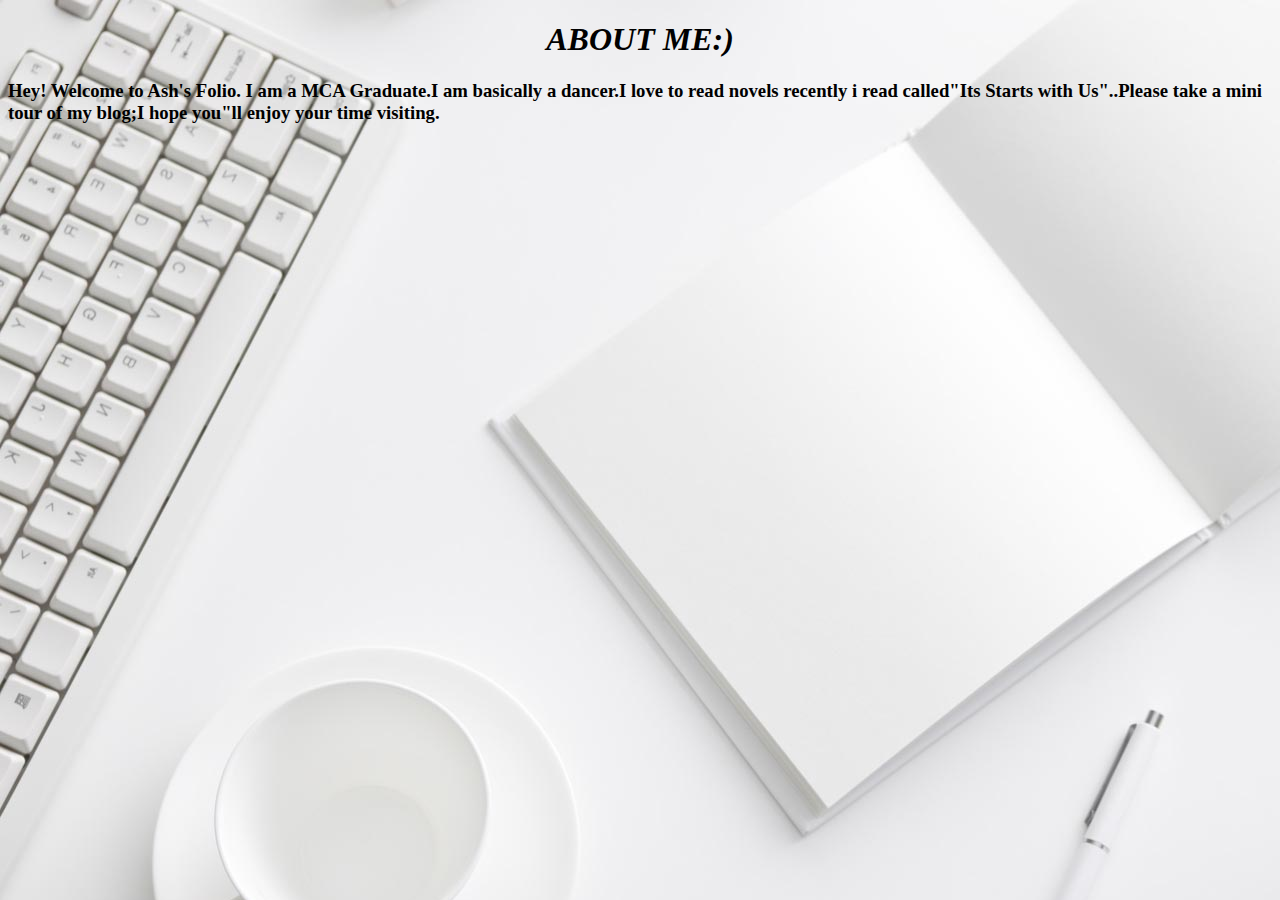
<file: About.html>
<!DOCTYPE html>
<html lang="en">
<head>
    <meta charset="UTF-8">
    <meta http-equiv="X-UA-Compatible" content="IE=edge">
    <meta name="viewport" content="width=>, initial-scale=1.0">
    <title>Document</title>
</head>
<body background="./images/c.jpg">
    <i><h1 style="text-align: center;">ABOUT ME:)</h1></i>
    <p><h3>Hey! Welcome to Ash's Folio. I am a MCA Graduate.I am basically a dancer.I love to read novels recently i read called"Its Starts with Us"..Please take a mini tour of my blog;I hope you"ll enjoy your time visiting.</h3></p>
</body>
</html>
</file>
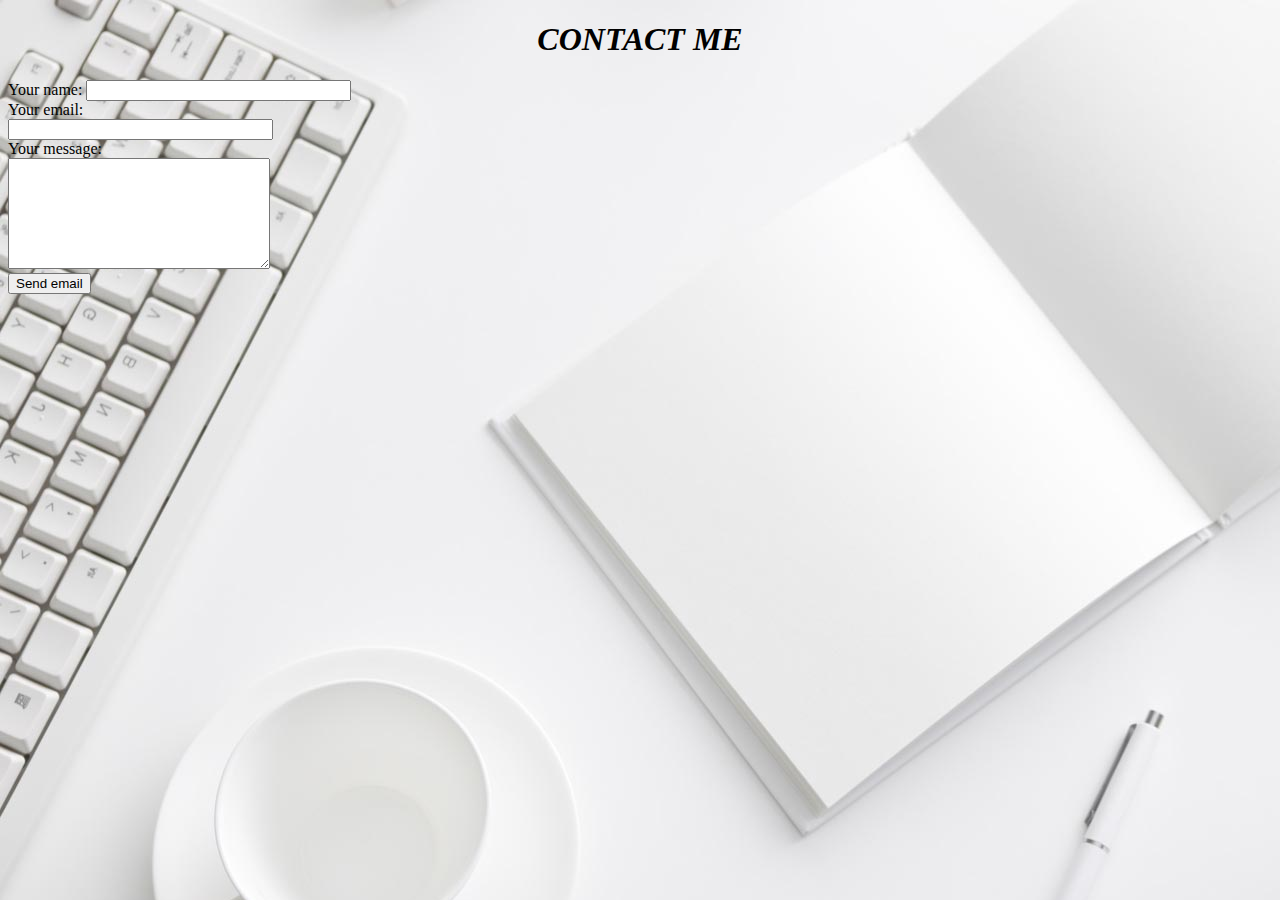
<file: contact1.html>
<!DOCTYPE html>
<html lang="en">
<head>
    <meta charset="UTF-8">
    <meta http-equiv="X-UA-Compatible" content="IE=edge">
    <meta name="viewport" content="width=device-width, initial-scale=1.0">
    <title>Document</title>
</head>
<body background="./images/c.jpg">
    <i><h1 style="text-align: center;">CONTACT ME</h1></i>

    <form id="contact_form" action="#" method="POST">
        <div class="row">
          <label class="required" for="name">Your name:</label>
          <input id="name" class="input" name="name" type="text" value="" size="30" /></br>
        </div>
        <div class="row">
          <label class="required" for="email">Your email:</label><br />
          <input id="email" class="input" name="email" type="text" value="" size="30" /></br>
        </div>
        <div class="row">
          <label class="required" for="message">Your message:</label><br />
          <textarea id="message" class="input" name="message" rows="7" cols="30"></textarea></br>
        </div>
          
          <input id="submit_button" type="submit" value="Send email" />
      </form>
      <iframe src="https://www.google.com/maps/embed?pb=!1m18!1m12!1m3!1d3936.54655876496!2d76.58248645018796!3d9.373332193249519!2m3!1f0!2f0!3f0!3m2!1i1024!2i768!4f13.1!3m3!1m2!1s0x3b06247260536859%3A0x47b80c2e1ce414bd!2sMACFAST%20%7C%20Tiruvalla!5e0!3m2!1sen!2sin!4v1676347993518!5m2!1sen!2sin" width="400" height="300" style="border:0;" allowfullscreen="" loading="lazy" referrerpolicy="no-referrer-when-downgrade" width="200" height="150"></iframe>
</body>
</html>
</file>
